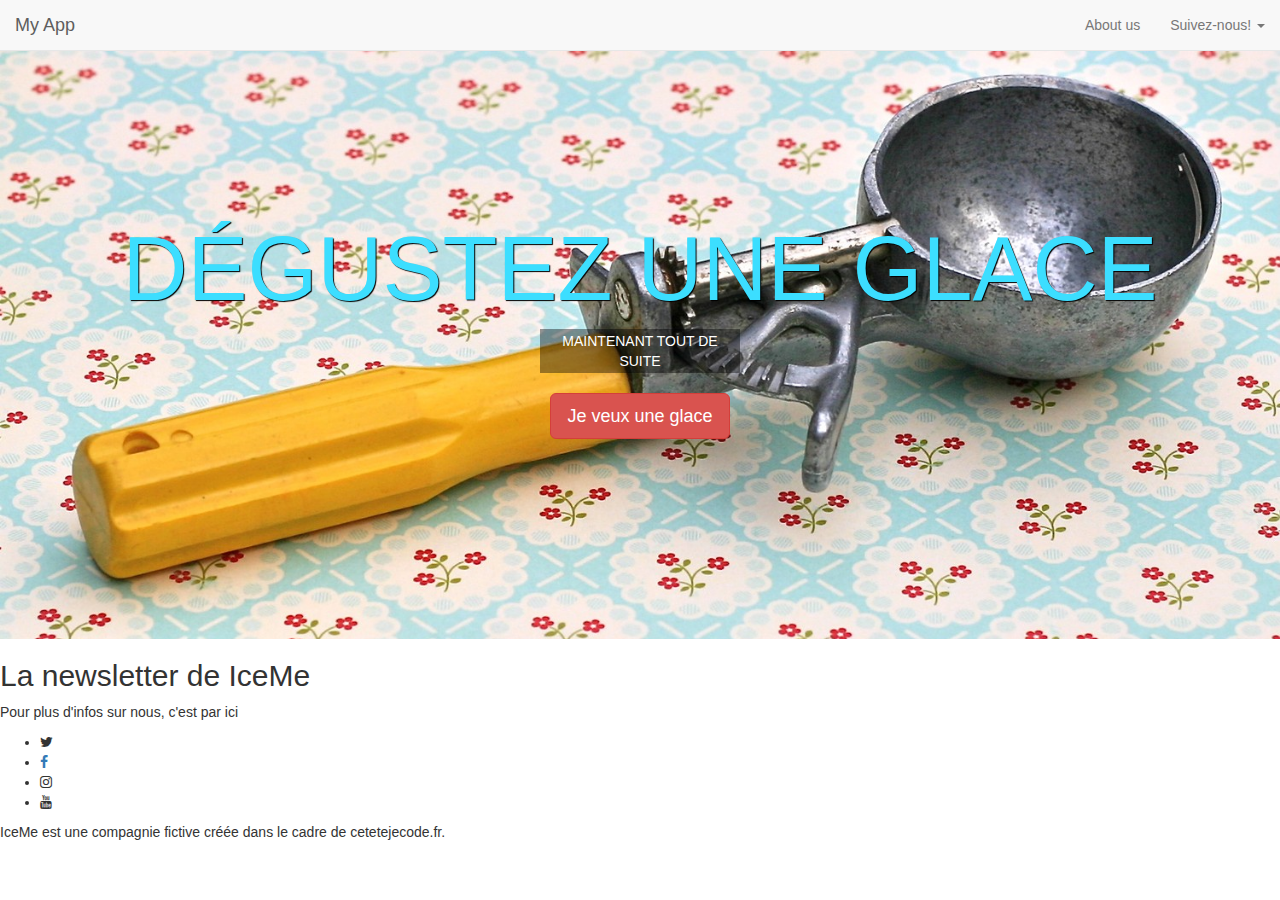
<file: 04-Front-End/03-Bootstrap/02-Bootstrap-mockup/index.html>
<!DOCTYPE html>
<html>
  <head>
    <meta charset="utf-8">
    <meta http-equiv="X-UA-Compatible" content="IE=edge">
    <meta name="viewport" content="width=device-width, initial-scale=1">

    <title>IceMe - Dégustez une glace, maintenant!</title>

    <link rel="stylesheet" href="https://maxcdn.bootstrapcdn.com/bootstrap/3.2.0/css/bootstrap.min.css">
    <link rel="stylesheet" href="https://maxcdn.bootstrapcdn.com/font-awesome/4.1.0/css/font-awesome.min.css">
    <link rel="stylesheet" href="stylesheet.css">

    <!-- HTML5 Shim and Respond.js IE8 support of HTML5 elements and media queries -->
    <!-- Leave those next 4 lines if you care about users using IE8 -->
    <!--[if lt IE 9]>
      <script src="https://oss.maxcdn.com/html5shiv/3.7.2/html5shiv.min.js"></script>
      <script src="https://oss.maxcdn.com/respond/1.4.2/respond.min.js"></script>
    <![endif]-->
  </head>
  <body>
    <nav class="navbar navbar-default navbar-fixed-top" role="navigation">
      <div class="container-fluid">
        <!-- Brand and toggle get grouped for better mobile display -->
        <div class="navbar-header">
           <button type="button" class="navbar-toggle collapsed" data-toggle="collapse" data-target="#bs-example-navbar-collapse-1">
             <span class="sr-only">Toggle navigation</span>
             <span class="icon-bar"></span>
             <span class="icon-bar"></span>
             <span class="icon-bar"></span>
           </button>
           <a class="navbar-brand" href="#">My App</a>
         </div>

        <!-- Collect the nav links, forms, and other content for toggling -->
        <div class="collapse navbar-collapse" id="bs-example-navbar-collapse-1">
          <ul class="nav navbar-nav navbar-right">
            <li><a href="#">About us</a></li>
            <li class="dropdown">
              <a href="#" class="dropdown-toggle" data-toggle="dropdown">Suivez-nous! <span class="caret"></span></a>
              <ul class="dropdown-menu" role="menu">
                <li><a href="https://twitter.com"><i class="fa fa-twitter"></i>  Twitter</a></li>
                <li><a href="https://www.facebook.com"><i class="fa fa-facebook"></i>  Facebook</a></li>
              </ul>
            </li>
          </ul>
        </div><!-- /.navbar-collapse -->
      </div><!-- /.container-fluid -->
    </nav>

    <div class="banner text-center">
      <h1>DÉGUSTEZ UNE GLACE</h1>
      <p>MAINTENANT TOUT DE SUITE</p>
      <a class="btn btn-danger btn-lg" data-toggle="modal" data-target="#myModal">Je veux une glace</a>
    </div>

    <div class="container">
      <div class="row">
        <div class="collapse">
          <p><img src="icon_ice.png" width="100">Choisissez jusque trois parfums parmis notre catalogue de 1000 glaces maison.</p>
          <p><img src="icon_geoloc.png" width="100">L'application vous géolocalise automatiquement et vous indique le temps d'attente estimé.</p>
          <p><img src="icon_truck.png" width="100">Un de nos supers livreurs fonce pour vous apporter votre glace, qui sera préparée juste à temps.</p>
          <p><img src="icon_dollar.png" width="100">Pas de monnaie ? Pas un problème, le paiement est automatiquement débité sur votre carte bancaire.</p>
        </div>
      </div>
    </div>

    <h2>La newsletter de IceMe</h2>
    <!-- form !-->
    <p>Pour plus d'infos sur nous, c'est par ici</p> <!-- lien vers about !-->

    <ul>
      <li><a href="https://twitter.com"></a><i class="fa fa-twitter"></i></li>
      <li><a href="https://www.facebook.com"><i class="fa fa-facebook"></i></a></li>
      <li><a href="http://instagram.com/"></a><i class="fa fa-instagram"></i></li>
      <li><a href="https://www.youtube.com/user/Loudstory"></a><i class="fa fa-youtube"></i></li>
    </ul>
    <p>IceMe est une compagnie fictive créée dans le cadre de cetetejecode.fr.</p>


    <!-- Modal -->
    <div class="modal fade" id="myModal" tabindex="-1" role="dialog" aria-labelledby="myModalLabel" aria-hidden="true">
      <div class="modal-dialog">
        <div class="modal-content">
          <div class="modal-header">
            <button type="button" class="close" data-dismiss="modal"><span aria-hidden="true">&times;</span><span class="sr-only">Close</span></button>
            <h4 class="modal-title" id="myModalLabel">Commandez maintenant !</h4>
          </div>
          <div class="modal-body">
            <form role="form">
              <div class="form-group">
                <label for="exampleInputEmail1">Votre email </label>
                <input type="email" class="form-control" id="exampleInputEmail1" placeholder="Votre email">
              </div>
            </form>
            <div class="checkbox">
              <input type="radio" name="support" value="Pot" id="pot">
              <label for="pot">Pot</label>
              <input type="radio" name="support" value="Cornet" id="cornet">
              <label for="cornet">Cornet</label>
            </div>
            <select class="form-control">
              <option>Chocolat</option>
              <option>Vanille</option>
              <option>Fraise</option>
            </select>
            <br>
            <input type="submit" value="Commandez" class="btn btn-primary"></button>
          </div>
        </div>
      </div>
    </div>


    <!-- Including Bootstrap JS (with its jQuery dependency) so that dynamic components work -->
    <script src="https://ajax.googleapis.com/ajax/libs/jquery/1.11.1/jquery.min.js"></script>
    <script src="https://maxcdn.bootstrapcdn.com/bootstrap/3.2.0/js/bootstrap.min.js"></script>
  </body>
</html>
</file>
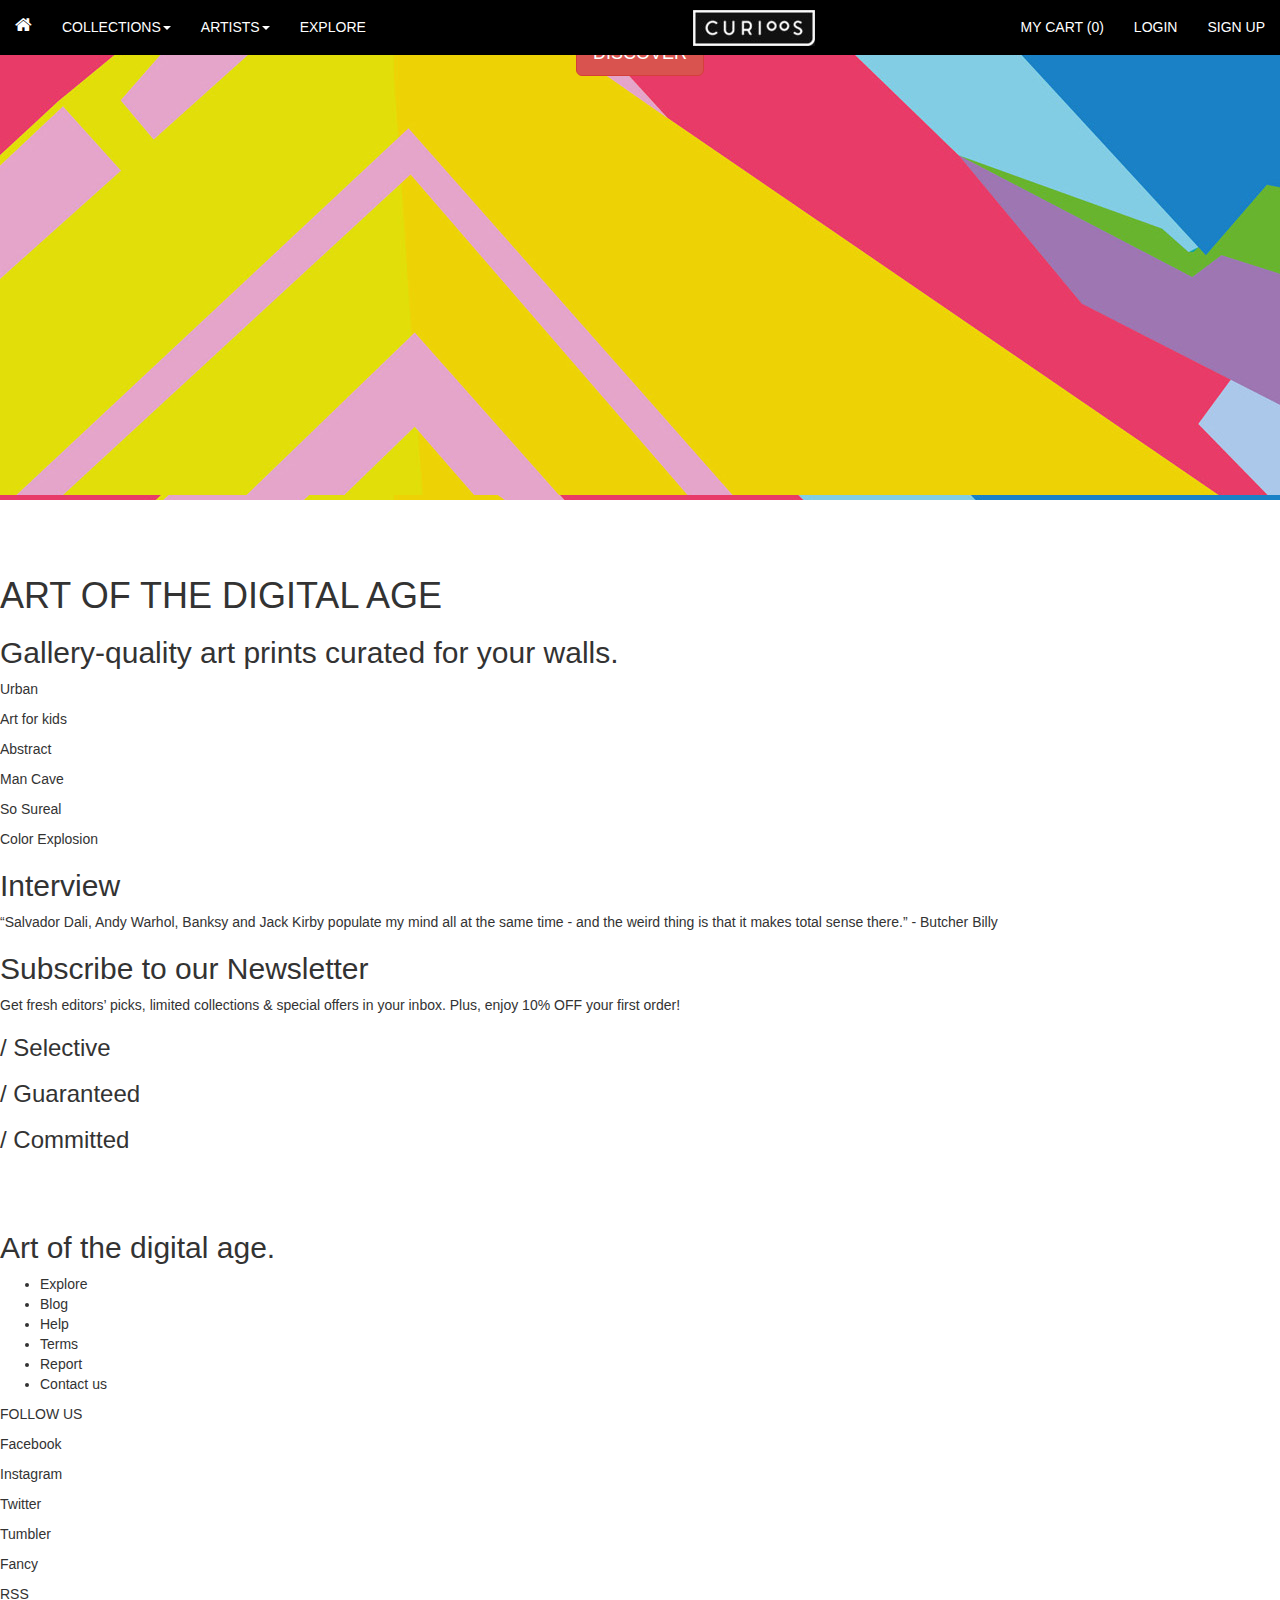
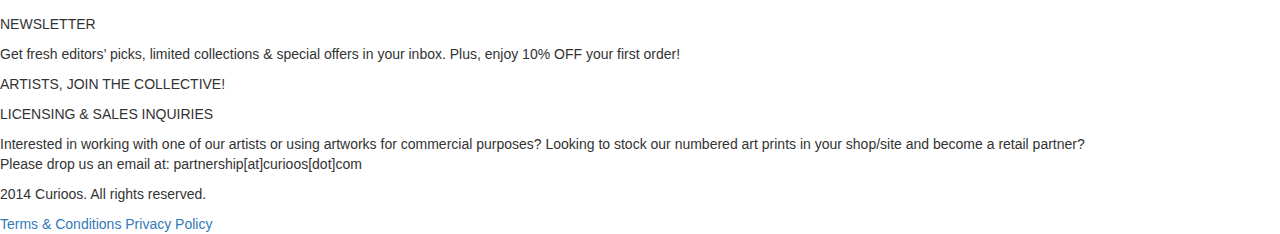
<file: 04-Front-End/03-Bootstrap/03-Final-site/index.html>
<!DOCTYPE html>
<html>
  <head>
    <meta charset="utf-8">
    <meta http-equiv="X-UA-Compatible" content="IE=edge">
    <meta name="viewport" content="width=device-width, initial-scale=1">

    <title>Curioos, Buy art print from the world's best digital artists</title>

    <link rel="stylesheet" href="https://maxcdn.bootstrapcdn.com/bootstrap/3.2.0/css/bootstrap.min.css">
    <link rel="stylesheet" href="https://maxcdn.bootstrapcdn.com/font-awesome/4.1.0/css/font-awesome.min.css">

    <link rel="stylesheet" type="text/css" href="style.css">
    <link rel="stylesheet" type="text/css" href="navbar.css">


  </head>

  <body>

    <!-- navbar -->
    <nav class="navbar navbar-default navbar-fixed-top navbar-black" role="navigation">
      <div class="container-fluid">
        <!-- Brand and toggle get grouped for better mobile display -->
        <div class="navbar-header">
          <button type="button" class="navbar-toggle collapsed" data-toggle="collapse" data-target="#bs-example-navbar-collapse-1">
            <span class="sr-only">Toggle navigation</span>
            <span class="icon-bar"></span>
            <span class="icon-bar"></span>
            <span class="icon-bar"></span>
          </button>
          <a class="navbar-brand" href="#"><i class="fa fa-home"></i></a>
        </div>

        <!-- Collect the nav links, forms, and other content for toggling -->
        <div class="collapse navbar-collapse" id="bs-example-navbar-collapse-1">
          <ul class="nav navbar-nav">
            <li class="dropdown">
              <a href="#" class="dropdown-toggle" data-toggle="dropdown">COLLECTIONS<span class="caret"></span></a>
              <ul class="dropdown-menu" role="menu">
                <li><a href="#">Popular Themes</a></li>
                <li><a href="#">Limited Collections</a></li>
                <li><a href="#">Graphic Fields</a></li>
                <li><a href="#">Urban</a></li>
              </ul>
            </li><li class="dropdown">
              <a href="#" class="dropdown-toggle" data-toggle="dropdown">ARTISTS<span class="caret"></span></a>
              <ul class="dropdown-menu" role="menu">
                <li><a href="#">Featured series</a></li>
              </ul>
            </li>
            <li><a href="#">EXPLORE</a></li>
          </ul>

          <a href="#"><img class="logo" src="images/logo-curioos.jpg"></a>

          <ul class="nav navbar-nav navbar-right">
            <li><a href="#">MY CART (0)</a></li>
            <li><a href="#">LOGIN</a></li>
            <li><a href="#">SIGN UP</a></li>
          </ul>
        </div><!-- /.navbar-collapse -->
      </div><!-- /.container-fluid -->
    </nav>
    <!-- background image -->


    <div class="text-center banner">
      <p>Man Cave | Limited Collection</p>
      <a href="#" class="btn btn-danger btn-lg" data-target="#signup">DISCOVER</a>
    </div>

    <div class="vertical-spacer"></div>


    <!-- button DISCOVER -->



    <h1>ART OF THE DIGITAL AGE</h1>
    <h2>Gallery-quality art prints curated for your walls.</h2>


    <p>Urban</p>
    <p>Art for kids</p>
    <p>Abstract</p>
    <p>Man Cave</p>
    <p>So Sureal</p>
    <p>Color Explosion</p>

    <h2>Interview</h2>
    <p>“Salvador Dali, Andy Warhol, Banksy and Jack Kirby populate my mind all at the same time - and the weird thing is that it makes total sense there.”
    - Butcher Billy</p>
    <!-- button Read more -->

    <h2>Subscribe to our Newsletter</h2>
    <p>Get fresh editors’ picks, limited collections & special offers in your inbox.
    Plus, enjoy 10% OFF your first order!</p>
    <!-- button Subscribe -->

    <h3>/ Selective</h3>
    <h3>/ Guaranteed</h3>
    <h3>/ Committed</h3>

    <!-- footer -->
    <img src="images/logo-footer.png">
    <h2>Art of the digital age.</h2>
    <ul>
      <li>Explore</li>
      <li>Blog</li>
      <li>Help</li>
      <li>Terms</li>
      <li>Report</li>
      <li>Contact us</li>
    </ul>

    <p>FOLLOW US</p>
    <p>Facebook</p>
    <p>Instagram</p>
    <p>Twitter</p>
    <p>Tumbler</p>
    <p>Fancy</p>
    <p>RSS</p>

    <p>NEWSLETTER</p>
    <p>Get fresh editors’ picks, limited collections & special offers in your inbox. Plus, enjoy 10% OFF your first order!</p>
    <!-- button SUBSCRIBE -->

    <p>ARTISTS, JOIN THE COLLECTIVE!</p>
    <!-- button REQUEST AN INVITATION -->

    <p>LICENSING & SALES INQUIRIES</p>
    <p>Interested in working with one of our artists or using artworks for commercial purposes? Looking to stock our numbered art prints in your shop/site and become a retail partner?
    <br>
    Please drop us an email at:
    partnership[at]curioos[dot]com</p>

    <!-- icone copyright --><p>2014 Curioos. All rights reserved.</p>
    <a href="#">Terms & Conditions</a>
    <a href="#">Privacy Policy</a>


    <!-- Including Bootstrap JS (with its jQuery dependency) so that dynamic components work -->
    <script src="https://ajax.googleapis.com/ajax/libs/jquery/1.11.1/jquery.min.js"></script>
    <script src="https://maxcdn.bootstrapcdn.com/bootstrap/3.2.0/js/bootstrap.min.js"></script>
  </body>
</html>
</file>
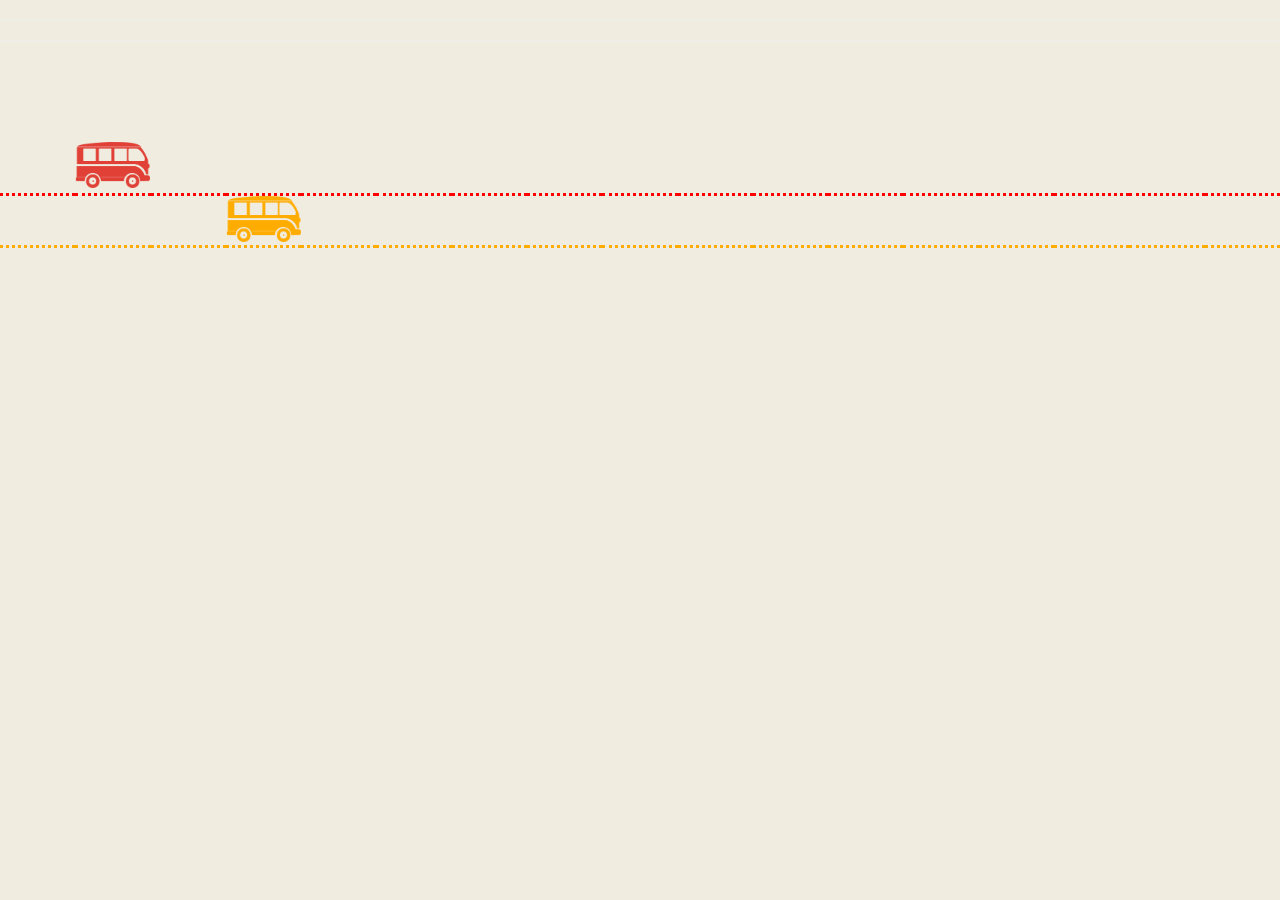
<file: 04-Front-End/05-HTTP-Ajax-2-days/01-wagon-race/index.html>
<!DOCTYPE html>
<html>
  <head>
    <meta charset="utf-8">
    <meta http-equiv="X-UA-Compatible" content="IE=edge">
    <meta name="viewport" content="width=device-width, initial-scale=1">

    <title>--- TODO ---</title>

    <link rel="stylesheet" href="https://maxcdn.bootstrapcdn.com/bootstrap/3.2.0/css/bootstrap.min.css">
    <link rel="stylesheet" href="https://maxcdn.bootstrapcdn.com/font-awesome/4.1.0/css/font-awesome.min.css">
    <link rel="stylesheet" type="text/css" href="css/style.css">

    <!-- HTML5 Shim and Respond.js IE8 support of HTML5 elements and media queries -->
    <!-- Leave those next 4 lines if you care about users using IE8 -->
    <!--[if lt IE 9]>
      <script src="https://oss.maxcdn.com/html5shiv/3.7.2/html5shiv.min.js"></script>
      <script src="https://oss.maxcdn.com/respond/1.4.2/respond.min.js"></script>
    <![endif]-->
  </head>
  <body>

   <table class="racer_table">
    <tr id="player1_race">
      <td></td>
      <td class="active"></td>
      <td></td>
      <td></td>
      <td></td>
      <td></td>
      <td></td>
      <td></td>
      <td></td>
      <td></td>
      <td></td>
      <td></td>
      <td></td>
      <td></td>
      <td></td>
      <td></td>
      <td></td>
    </tr>
    <hr>
    <hr>
    <tr id="player2_race">
      <td></td>
      <td></td>
      <td></td>
      <td class="active"></td>
      <td></td>
      <td></td>
      <td></td>
      <td></td>
      <td></td>
      <td></td>
      <td></td>
      <td></td>
      <td></td>
      <td></td>
      <td></td>
      <td></td>
      <td></td>
    </tr>
  </table>



    <!-- Including Bootstrap JS (with its jQuery dependency) so that dynamic components work -->
    <script src="https://ajax.googleapis.com/ajax/libs/jquery/1.11.1/jquery.min.js"></script>
    <script src="game.js" type="text/javascript"></script>

  </body>
</html>
</file>
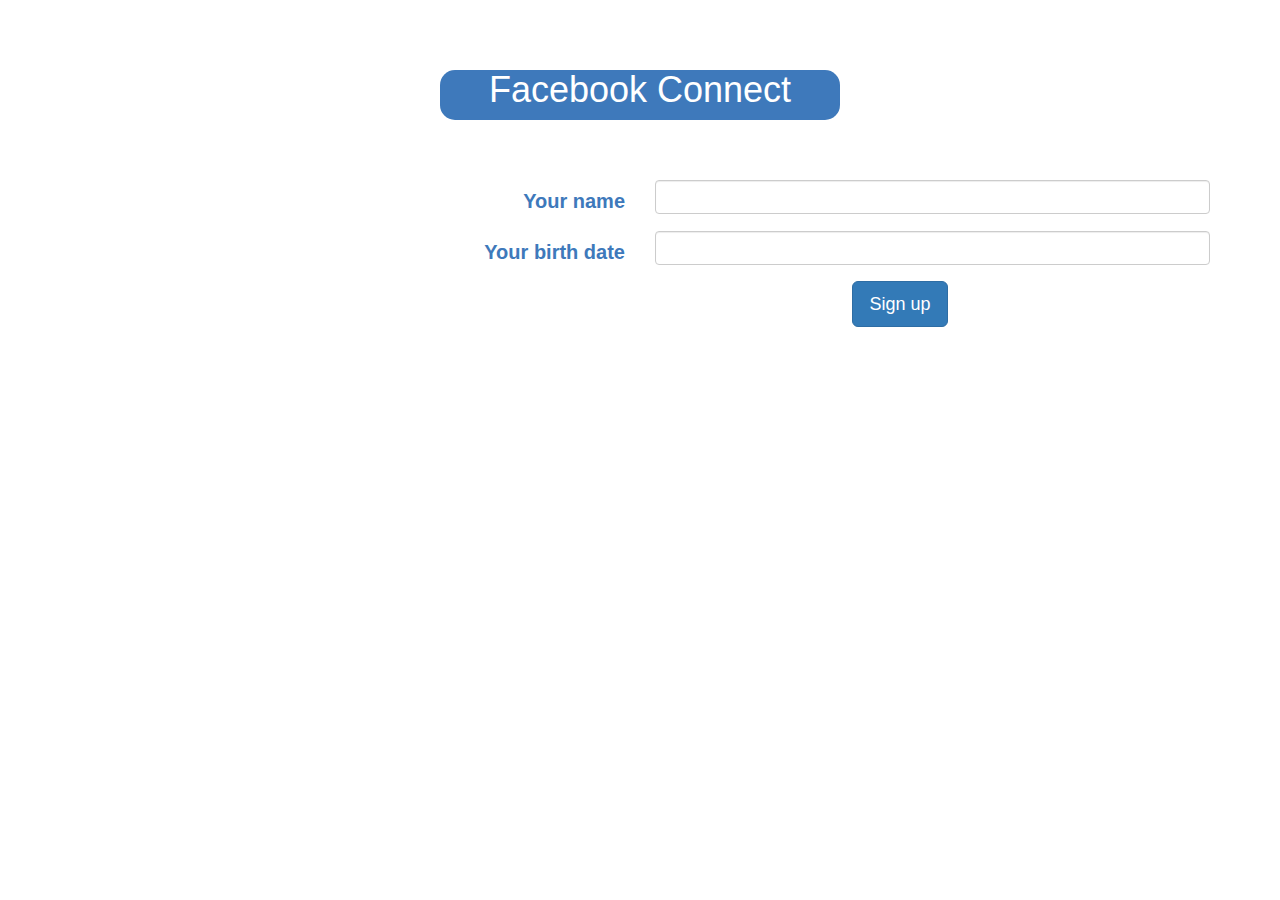
<file: 04-Front-End/05-HTTP-Ajax-2-days/03 - Facebook-connect/index.html>
<!DOCTYPE html>
<html>
  <head>
    <meta charset="utf-8">
    <meta http-equiv="X-UA-Compatible" content="IE=edge">
    <meta name="viewport" content="width=device-width, initial-scale=1">

    <title>Facebook API</title>

    <link rel="stylesheet" href="https://maxcdn.bootstrapcdn.com/bootstrap/3.2.0/css/bootstrap.min.css">
    <link rel="stylesheet" href="https://maxcdn.bootstrapcdn.com/font-awesome/4.1.0/css/font-awesome.min.css">
    <link rel="stylesheet" href="main.css">

    <!-- HTML5 Shim and Respond.js IE8 support of HTML5 elements and media queries -->
    <!-- Leave those next 4 lines if you care about users using IE8 -->
    <!--[if lt IE 9]>
      <script src="https://oss.maxcdn.com/html5shiv/3.7.2/html5shiv.min.js"></script>
      <script src="https://oss.maxcdn.com/respond/1.4.2/respond.min.js"></script>
    <![endif]-->
  </head>

  <body class="text-center">
    <div id="title">
      <h1>Facebook Connect</h1>
    </div>

    <div id="form-box">
      <div class="container">
        <div class="row">
          <div class="col-sm-4">
            <div id="my-picture" alt="Profile picture" class="img-circle"></div>
          </div>

          <div class="col-sm-8">
            <form class="form-horizontal" role="form">
              <div class="form-group">
                <label for="name" class="col-sm-3 control-label">Your name</label>
                <div class="col-sm-9">
                  <input type="name" class="form-control" id="my_name">
                </div>
              </div>
              <div class="form-group">
                <label for="birth_date" class="col-sm-3 control-label">Your birth date</label>
                <div class="col-sm-9">
                  <input type="birth_date" class="form-control" id="my_birth_date">
                </div>
              </div>

              <div class="form-group">
                <div class="col-sm-offset-2 col-sm-10">
                  <button id="btn-info-from-facebook"  class="btn btn-primary btn-lg">Sign up</button>
                </div>
              </div>
            </form>
          </div>
        </div>
      </div>
    </div>



    <!-- Including Bootstrap JS (with its jQuery dependency) so that dynamic components work -->
    <script src="https://ajax.googleapis.com/ajax/libs/jquery/1.11.1/jquery.min.js"></script>
    <script src="https://maxcdn.bootstrapcdn.com/bootstrap/3.2.0/js/bootstrap.min.js"></script>
    <script src="facebookconnect.js"></script>

  </body>
</html>
</file>
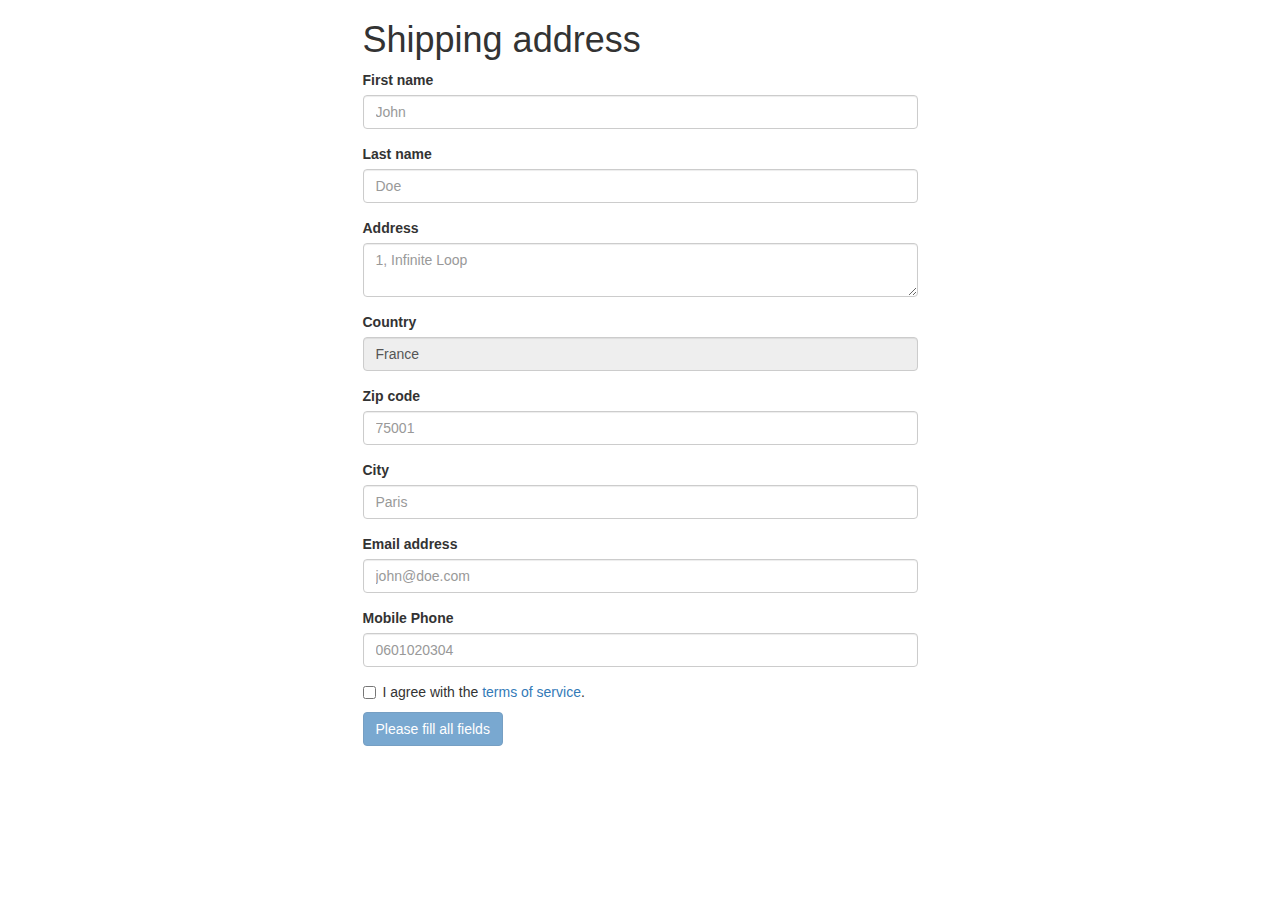
<file: 04-Front-End/06-Javascript-Advanced/01-Form-Validation/index.html>
<!DOCTYPE html>
<html>
<head>
  <title>Form Validation</title>
  <meta charset="utf-8">
  <meta http-equiv="X-UA-Compatible" content="IE=edge">
  <meta name="viewport" content="width=device-width, initial-scale=1">
  <link rel="stylesheet" href="//netdna.bootstrapcdn.com/bootstrap/3.1.1/css/bootstrap.min.css">
</head>
<body>
  <div class="container">
    <div class="row">
      <div class="col-xs-12 col-sm-6 col-sm-offset-3">
        <h1>Shipping address</h1>

        <form role="form">
          <div class="form-group">
            <label for="first_name">First name</label>
            <input type="text" class="form-control" name="first_name" id="first_name" placeholder="John">
          </div>
          <div class="form-group">
            <label for="last_name">Last name</label>
            <input type="text" class="form-control" name="last_name" id="last_name" placeholder="Doe">
          </div>
          <div class="form-group">
            <label for="address">Address</label>
            <textarea class="form-control" name="address" id="address" rows="2" placeholder="1, Infinite Loop"></textarea>
          </div>
          <div class="form-group">
            <label for="country">Country</label>
            <input type="text" class="form-control" name="country" id="country" value="France" readonly>
          </div>
          <div class="form-group">
            <label for="zip_code">Zip code</label>
            <input type="text" class="form-control" name="zip_code" id="zip_code" placeholder="75001">
          </div>
          <div class="form-group">
            <label for="city">City</label>
            <input type="text" class="form-control" name="city" id="city" placeholder="Paris">
          </div>
          <div class="form-group">
            <label for="email">Email address</label>
            <input type="email" class="form-control" name="email" id="email" placeholder="john@doe.com">
          </div>
          <div class="form-group">
            <label for="mobile_phone">Mobile Phone</label>
            <input type="text" class="form-control" name="mobile_phone" id="mobile_phone" placeholder="0601020304">
          </div>
          <div class="checkbox">
            <label>
              <input type="checkbox" name="tos" id="tos">
              I agree with the <a href="#">terms of service</a>.
            </label>
          </div>
          <button type="submit" class="btn btn-primary" disabled>
            Please fill all fields
          </button>
        </form>

      </div>
    </div>
  </div>

  <footer style="height: 7em"></footer>

  <!-- Including jQuery from the Google CDN -->
  <script src="//ajax.googleapis.com/ajax/libs/jquery/1.11.0/jquery.min.js"></script>

  <!-- Including your code -->
  <script src="form_validation.js"></script>
</body>
</html>
</file>
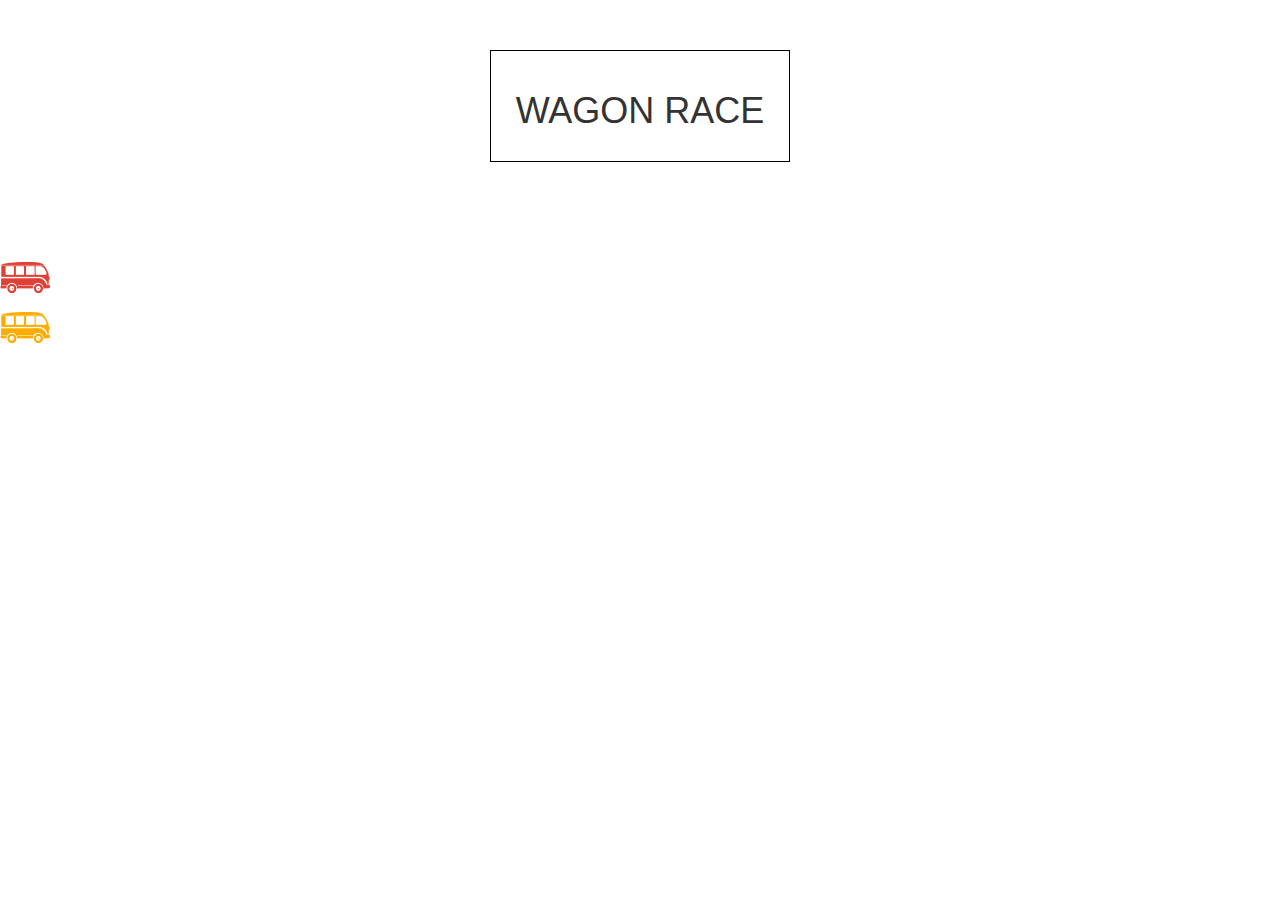
<file: 04-Front-End/05-HTTP-Ajax-2-days/02-AJAX-wagon-race/public/index.html>
<!DOCTYPE html>
<html>
  <head>
    <meta charset="utf-8">
    <meta http-equiv="X-UA-Compatible" content="IE=edge">
    <meta name="viewport" content="width=device-width, initial-scale=1">

    <title>-WAGON RACE-</title>

    <link rel="stylesheet" href="https://maxcdn.bootstrapcdn.com/bootstrap/3.2.0/css/bootstrap.min.css">
    <link rel="stylesheet" href="https://maxcdn.bootstrapcdn.com/font-awesome/4.1.0/css/font-awesome.min.css">
    <link rel="stylesheet" href="css/main.css">
  </head>

  <body class="text-center">

     <div id="game-box">
      <h1>WAGON RACE</h1>
      <div class="player-1">
        <p>Player 1 has won</p>
        <a href='/' class='btn btn-danger'>Restart</a>
      </div>
      <div class="player-2">
        <p>Player 2 has won</p>
        <a href='/' class='btn btn-danger'>Restart</a>
      </div>

      <div id="newSession">
        <button id="startANewGame">Start a new game</button>
          <div class="form-players-name">
            <form class="form-inline" role="form">
              <div class="form-group">
                <label for="name">Player 1</label>
                <input type="name" class="form-control" id="name_player1" placeholder="Please enter your name">
                <input type="submit" value="Submit" class="btn btn-primary">
                <label for="name">Player 2</label>
                <input type="name" class="form-control" id="name_player2" placeholder="Please enter your name">
                <input type="submit" value="Submit" class="btn btn-primary">
              </div>
            </form>
          </div>
      </div>

      <div id="runGame"></div>
    </div>


    <table id="race-table">
      <tbody>
        <tr id="track-1">
          <td class="here"></td>
        </tr>
        <tr id="track-2">
          <td class="here"></td>
        </tr>
      </tbody>
    </table>




    <!-- Including Bootstrap JS (with its jQuery dependency) so that dynamic components work -->
    <script src="https://ajax.googleapis.com/ajax/libs/jquery/1.11.1/jquery.min.js"></script>
    <script src="https://maxcdn.bootstrapcdn.com/bootstrap/3.2.0/js/bootstrap.min.js"></script>
    <script src="js/game.js"></script>
  </body>
</html>
</file>
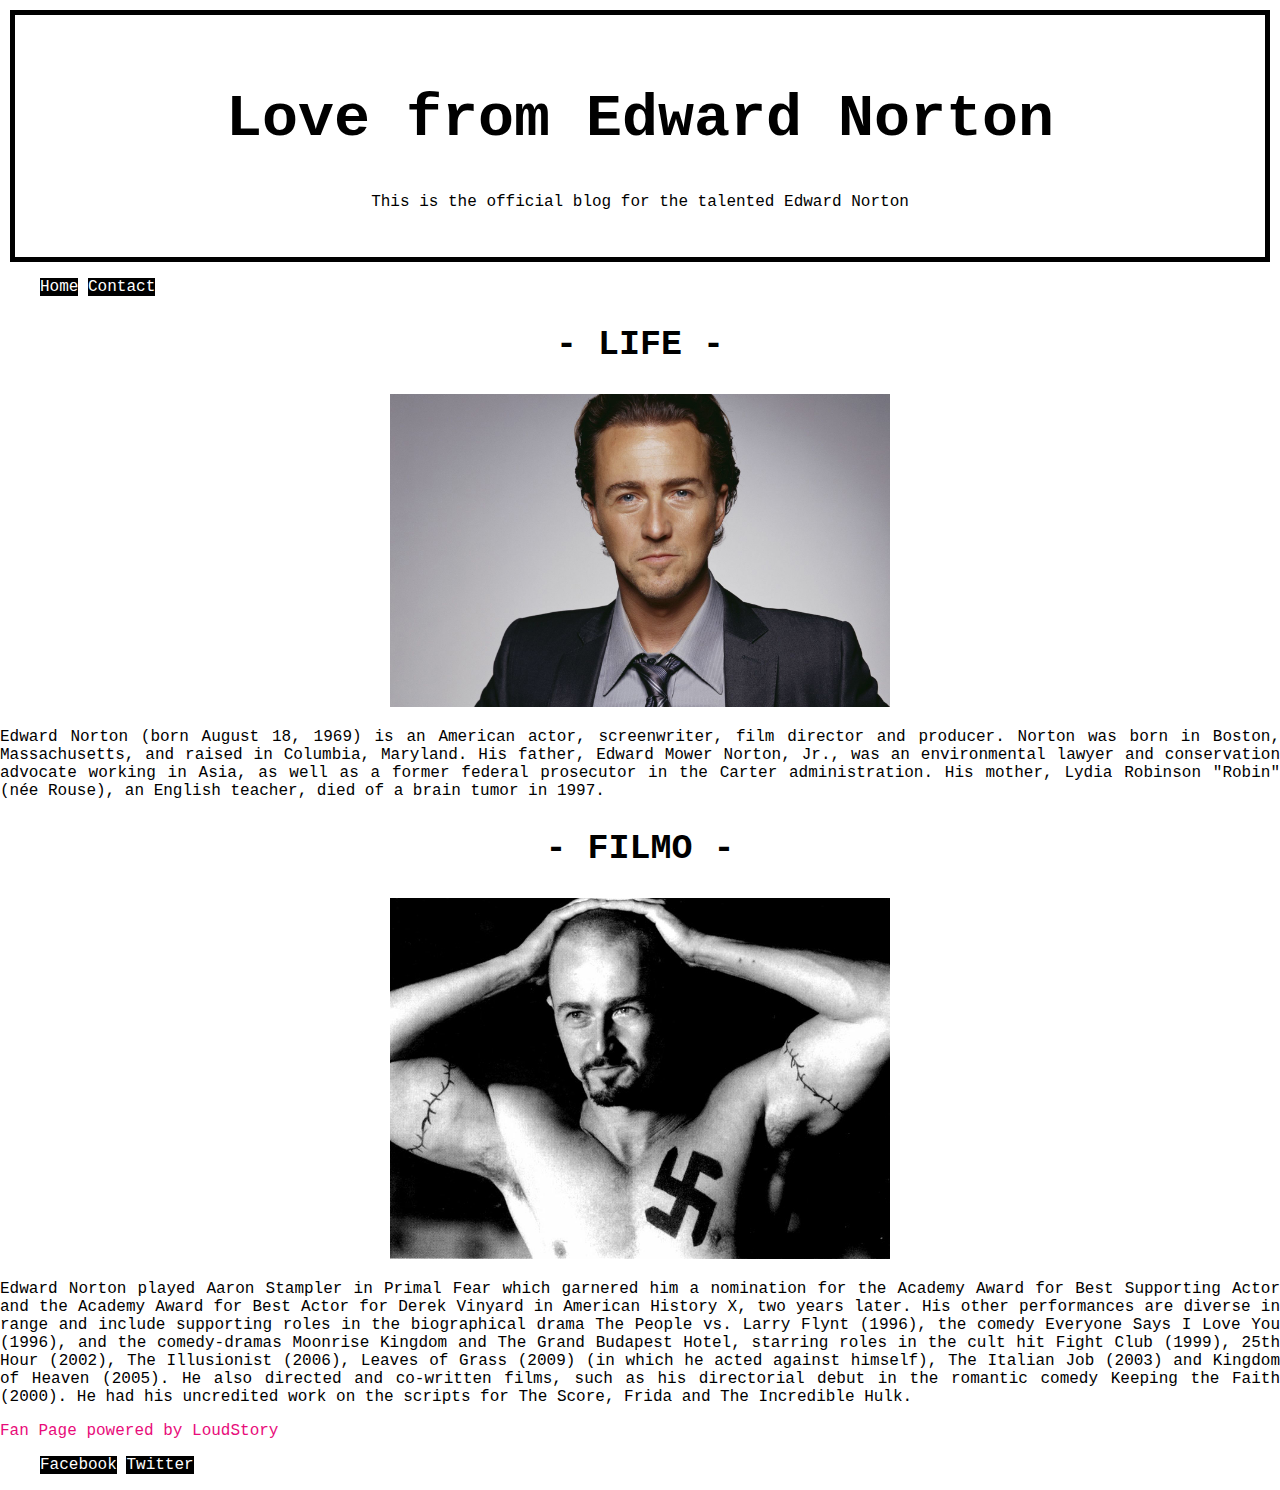
<file: 04-Front-End/01-HTML/blog.html>
<!DOCTYPE html>
<html>
<head>
  <title>Edward Norton Fan Page</title>
  <meta charset="utf-8">
  <meta name="description" content="The official blog for Edward Norton's fans">
  <link rel="stylesheet" type="text/css" href="style.css">
</head>
<body>
  <header>
    <h1>Love from Edward Norton</h1>
    <p>This is the official blog for the talented Edward Norton</p>
  </header>

  <nav>
    <ul>
      <li><a href="blog.html">Home</a></li>
      <li><a href="contact.html">Contact</a></li>
    </ul>
  </nav>


  <div class="article">
    <h2>- LIFE -</h2>
    <img src="images/edward_norton.jpg" alt="Academy-award winner Edward Norton" width="500px">
    <p><bold>Edward Norton</bold> (born August 18, 1969) is an American actor, screenwriter, film director and producer. Norton was born in Boston, Massachusetts, and raised in Columbia, Maryland. His father, Edward Mower Norton, Jr., was an environmental lawyer and conservation advocate working in Asia, as well as a former federal prosecutor in the Carter administration. His mother, Lydia Robinson "Robin" (née Rouse), an English teacher, died of a brain tumor in 1997.</p>

    <h2>- FILMO -</h2>
    <img src="images/EdwardAmericanHistoryX.jpg" alt="Academy-award winner Edward Norton in movie American History X"width="500px">
    <p><bold>Edward Norton</bold> played Aaron Stampler in Primal Fear which garnered him a nomination for the Academy Award for Best Supporting Actor and the Academy Award for Best Actor for Derek Vinyard in American History X, two years later. His other performances are diverse in range and include supporting roles in the biographical drama The People vs. Larry Flynt (1996), the comedy Everyone Says I Love You (1996), and the comedy-dramas Moonrise Kingdom and The Grand Budapest Hotel, starring roles in the cult hit Fight Club (1999), 25th Hour (2002), The Illusionist (2006), Leaves of Grass (2009) (in which he acted against himself), The Italian Job (2003) and Kingdom of Heaven (2005). He also directed and co-written films, such as his directorial debut in the romantic comedy Keeping the Faith (2000). He had his uncredited work on the scripts for The Score, Frida and The Incredible Hulk.</p>
  </div>

  <footer>
    <p>Fan Page powered by LoudStory</p>
    <ul>
      <li><a href="https://www.facebook.com/officialedwardnorton">Facebook</a></li>
      <li><a href="https://twitter.com/EdwardNorton">Twitter</a></li>
    </ul>
  </footer>


</body>
</html>
</file>
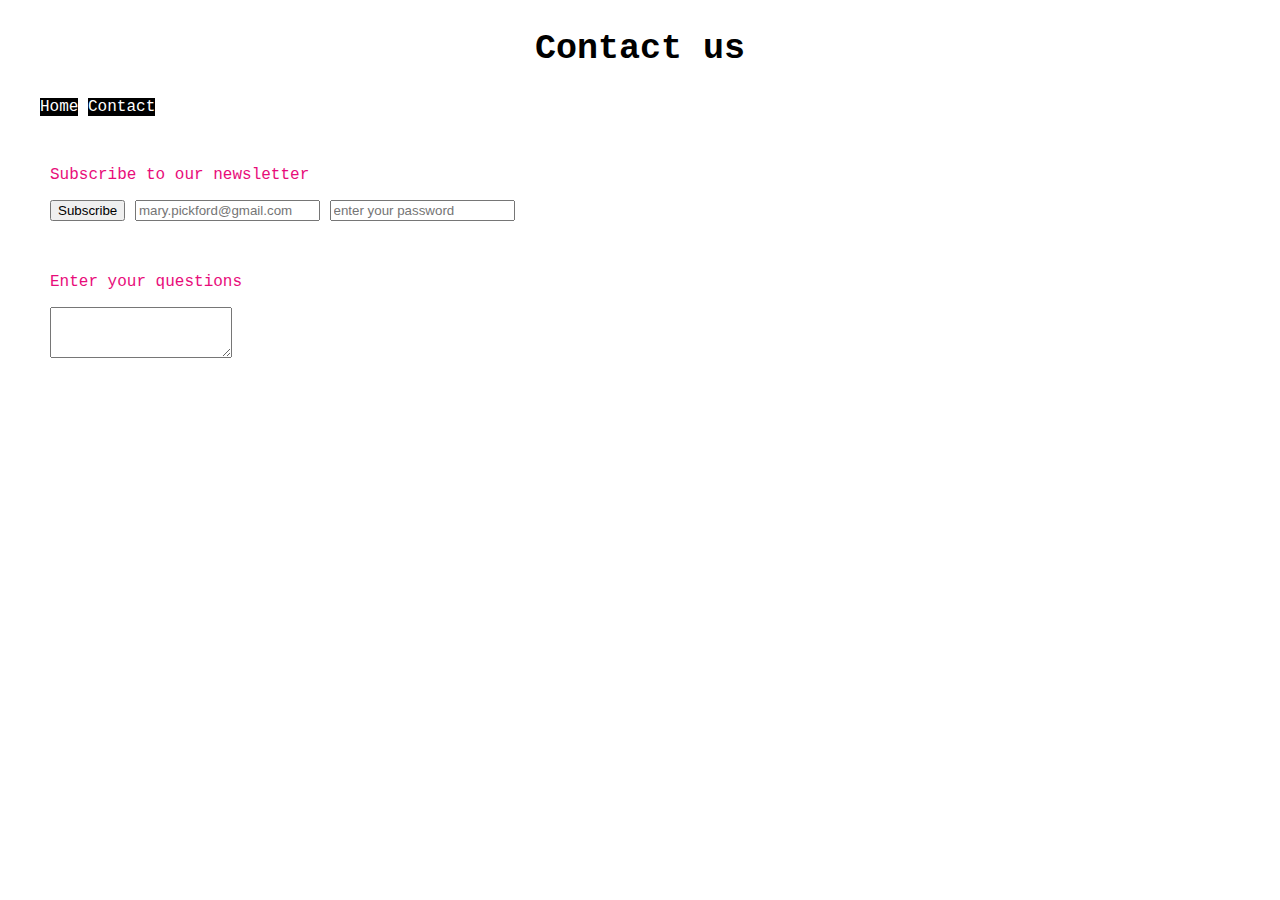
<file: 04-Front-End/01-HTML/contact.html>
<!DOCTYPE html>
<html>
<head>
  <title>Edward Norton Fan Page</title>
  <meta charset="utf-8">
  <meta name="description" content="The official blog for Edward Norton's fans">
  <link rel="stylesheet" type="text/css" href="style.css">
</head>
<body>
  <h2 class="centered-text">Contact us</h2>

  <nav>
      <ul>
        <li><a href="blog.html">Home</a></li>
        <li><a href="contact.html" target="_blank">Contact</a></li>
      </ul>
  </nav>
  <div class="form">
    <form action="/users/sign_in">
    <label for="user_email"></label>
    <p class="fuschia-text">Subscribe to our newsletter</p>
    <input type="submit" value="Subscribe">
    <input type="text" name="email" id="user_email" placeholder="mary.pickford@gmail.com">
    <input type="password" name="password" placeholder="enter your password">
    </form>
    <br>
    <br>
    <p class="fuschia-text">Enter your questions</p>
    <textarea name="bio" rows="3"></textarea>
  </div>

</body>
</html>
</file>
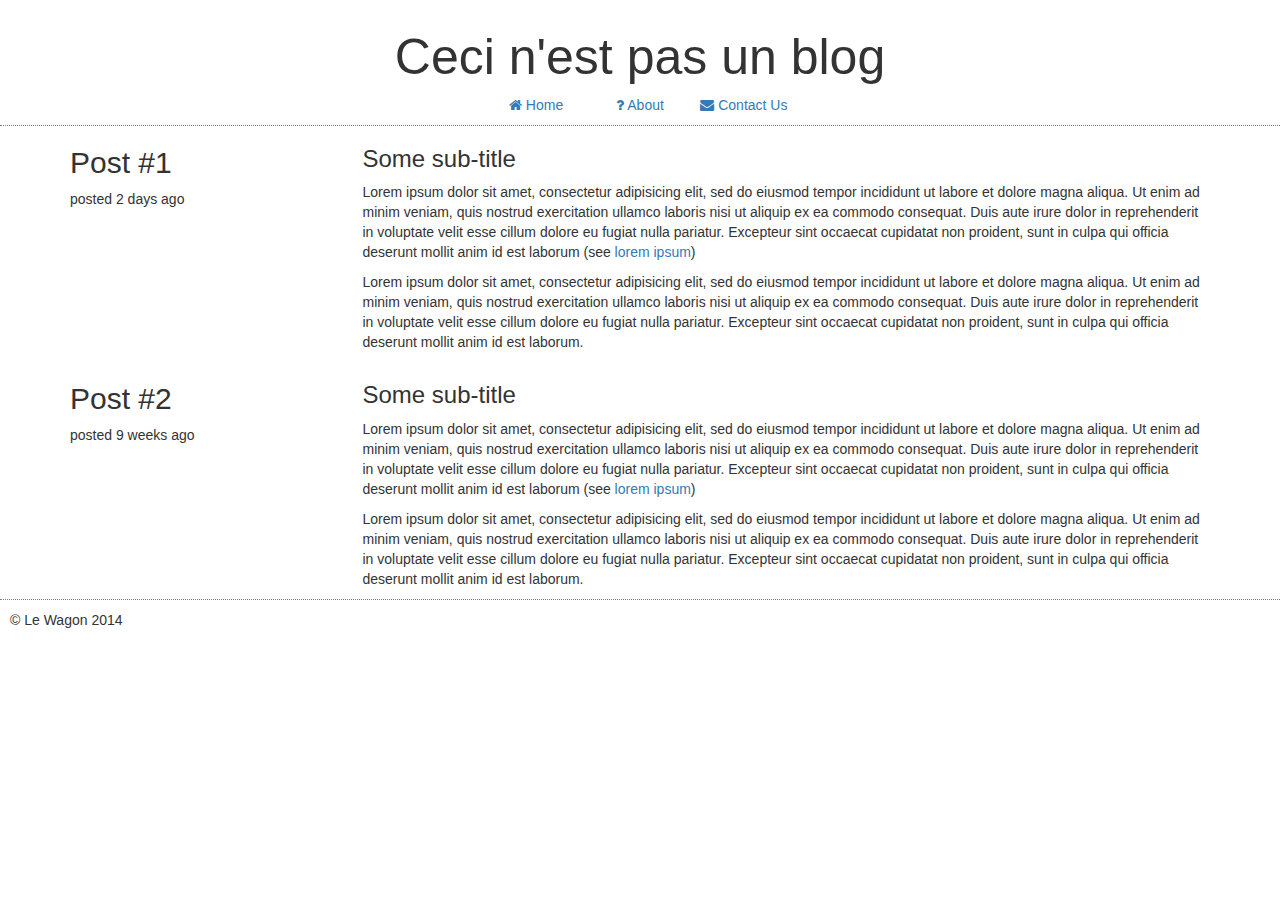
<file: 04-Front-End/03-Bootstrap/01-Grid/blog/blog.html>
<!DOCTYPE html>
<html>
<head>
  <meta charset="utf-8">
  <meta http-equiv="X-UA-Compatible" content="IE=edge">
  <meta name="viewport" content="width=device-width, initial-scale=1">

  <title>Blog</title>
  <!--Bootstrap CSS-->
  <link href="http://netdna.bootstrapcdn.com/bootstrap/3.1.1/css/bootstrap.min.css" rel="stylesheet">

  <!--FontAwesome-->
  <link href="http://netdna.bootstrapcdn.com/font-awesome/4.0.3/css/font-awesome.css" rel="stylesheet">

  <!--Your CSS-->
  <link href="main.css" rel="stylesheet" type='text/css'>

  <!--Google Web Fonts-->
  <link href='http://fonts.googleapis.com/css?family=Open+Sans' rel='stylesheet' type='text/css'>
</head>
<body>
  <header>
    <h1>Ceci n'est pas un blog</h1>
    <ul>
      <li><a href="#"><i class="fa fa-home"></i>  Home</a></li>
      <li><a href="#"><i class="fa fa-question"></i></i>  About</a></li>
      <li><a href="#"><i class="fa fa-envelope"></i>  Contact Us</a></li>
    </ul>
  </header>

  <div class="container">
    <article class="row">
      <div class="col-xs-12 col-sm-3">
        <h2>Post #1</h2>
        <p>posted 2 days ago</p>
      </div>
      <div class="col-xs-12 col-sm-9">
       <section>
        <h3>Some sub-title</h3>
        <p>Lorem ipsum dolor sit amet, consectetur adipisicing elit, sed do eiusmod tempor incididunt ut labore et dolore magna aliqua. Ut enim ad minim veniam, quis nostrud exercitation ullamco laboris nisi ut aliquip ex ea commodo consequat. Duis aute irure dolor in reprehenderit in voluptate velit esse cillum dolore eu fugiat nulla pariatur. Excepteur sint occaecat cupidatat non proident, sunt in culpa qui officia deserunt mollit anim id est laborum (see <a href="#">lorem ipsum</a>)</p>
       </section>
       <section>
        <p>Lorem ipsum dolor sit amet, consectetur adipisicing elit, sed do eiusmod tempor incididunt ut labore et dolore magna aliqua. Ut enim ad minim veniam, quis nostrud exercitation ullamco laboris nisi ut aliquip ex ea commodo consequat. Duis aute irure dolor in reprehenderit in voluptate velit esse cillum dolore eu fugiat nulla pariatur. Excepteur sint occaecat cupidatat non proident, sunt in culpa qui officia deserunt mollit anim id est laborum.</p>
       </section>
      </div>
    </article>
    <article class="row">
      <div class="col-xs-12 col-sm-3">
        <h2>Post #2</h2>
        <p class>posted 9 weeks ago</p>
      </div>
      <div>
        <div class="col-xs-12 col-sm-9">
          <section >
            <h3>Some sub-title</h3>
            <p>Lorem ipsum dolor sit amet, consectetur adipisicing elit, sed do eiusmod tempor incididunt ut labore et dolore magna aliqua. Ut enim ad minim veniam, quis nostrud exercitation ullamco laboris nisi ut aliquip ex ea commodo consequat. Duis aute irure dolor in reprehenderit in voluptate velit esse cillum dolore eu fugiat nulla pariatur. Excepteur sint occaecat cupidatat non proident, sunt in culpa qui officia deserunt mollit anim id est laborum (see <a href="#">lorem ipsum</a>)</p>
          </section>
          <section>
            <p>Lorem ipsum dolor sit amet, consectetur adipisicing elit, sed do eiusmod tempor incididunt ut labore et dolore magna aliqua. Ut enim ad minim veniam, quis nostrud exercitation ullamco laboris nisi ut aliquip ex ea commodo consequat. Duis aute irure dolor in reprehenderit in voluptate velit esse cillum dolore eu fugiat nulla pariatur. Excepteur sint occaecat cupidatat non proident, sunt in culpa qui officia deserunt mollit anim id est laborum.</p>
          </section>
        </div>
      </div>
    </article>
  </div>

  <footer>
     &copy; Le Wagon 2014
  </footer>
  </div>
</body>
</html>
</file>
<file: 04-Front-End/03-Bootstrap/02-Bootstrap-mockup/stylesheet.css>
.banner{
  background: url("ice_cream_scoop.jpg") no-repeat center center;
  background-size: cover;
  padding-top: 200px;
  padding-bottom: 200px
}

.banner h1{
  color: #3cdeff;
  font-size: 90px;
  text-shadow: 1px 1px 1px #000;
}

.banner p{
  background: rgba(0, 0, 0, .4);
  color: white;
  width: 200px;
  margin: 0 auto;
  margin-bottom: 20px;
  padding: 2px;
}
</file>
<file: 04-Front-End/03-Bootstrap/03-Final-site/style.css>
.vertical-spacer {
  height: 4em;
}

.banner{
  background-image: url('images/yonialter.jpg');
  height: 500px;
}
</file>
<file: 04-Front-End/03-Bootstrap/03-Final-site/navbar.css>
img.logo {

  margin-left: 25%;
  margin-top: 10px;
}


.navbar-black{
  background: black;
  border: none;
}

.navbar-black .navbar-nav > li > a
{
  color: white;
  line-height: 25px;
}

.navbar-black .navbar-nav > li > a:hover
{
  color: #C89D63;
}

.navbar-brand .fa-home::before{
  color: white;
}

.dropdown-menu a {
  background: black;
  color: white;
}

.dropdown-toggle a {
  background: black;
  color: white;
}
.navbar-nav > .dropdown > .dropdown-menu,
.navbar-nav > .dropdown > .dropdown-menu >  li > a,
.navbar-nav > .dropdown > .dropdown-menu > li > a:hover,
.navbar-nav > .dropdown > .dropdown-menu > li > a:focus{

  background: black;
  color: white;
}

.navbar-black .navbar-nav > .open > a,
.navbar-black .navbar-nav > .open > a:hover,
.navbar-black .navbar-nav > .open > a:focus{
  background: transparent;
  color: white;
}
</file>
<file: 04-Front-End/05-HTTP-Ajax-2-days/01-wagon-race/css/style.css>
body{
  background-color: #F0ECDF;
}

tr{
  margin-top: 20px;

}

.racer_table{
  margin-top: 100px;
}

.racer_table td {
  background-color: #F0ECDF;
  height: 52px;
  width: 100px;
}

#player1_race td.active {
  background-image: url("../img/player_1.png");
  background-size: 100%;
  background-repeat: no-repeat;
  background-color: #F0ECDF;
}

#player2_race td.active {
  background-image: url("../img/player_2.png");
  background-size: 100%;
  background-repeat: no-repeat;
  background-color: #F0ECDF;
}

#player1_race{
  border-bottom: dotted #ff0000;
}

#player2_race{
  border-bottom: dotted #FFAC00;
  margin-top: 40px;

}
</file>
<file: 04-Front-End/05-HTTP-Ajax-2-days/03 - Facebook-connect/main.css>
body{
  padding-top: 50px;
}

#form-box{
  margin: auto;
  height: 300px;
  margin-top: 20px;
}

.form{
  text-align: center;
  margin: 20px;
  padding: 20px;
}

.form-horizontal{
  margin-top: 40px;
}

.form-control{
  color: #3E79BB;
}

.control-label{
  color: #3E79BB;
  font-size: 20px;
  font-family: arial;
  text-align: right;
}

#my-picture{
  width: 70px;
  height: 70px;
  margin: auto;
  margin-top: 20px;
}

img {
  border-radius: 15px;
}

#title{
  background-color: #3E79BB;
  color: white;
  width: 400px;
  height: 50px;
  margin: auto;
  border-radius: 15px;
  display: block;
}
</file>
<file: 04-Front-End/05-HTTP-Ajax-2-days/02-AJAX-wagon-race/public/css/main.css>
body{
  padding-top: 50px;
}

#race-table td{
  width: 50px;
  height: 50px;
}

#track-1 .here{
  background-image: url('../img/player_1.png');
  background-size: 100%;
  background-repeat: no-repeat;
}

.finish-line{
  background: black;
}

#track-2 .here{
  background-image: url('../img/player_2.png');
  background-size: 100%;
  background-repeat: no-repeat;

}

#game-box{
  border: 1px solid black;
  padding: 20px;
  width: 300px;
  margin: 0 auto;
  margin-bottom: 100px;
}

#game-box .player-1, #game-box .player-2{
  display: none;
}

.form-group{
  margin-top: 15px;
  margin-bottom: 15px;
}

#newSession{
  display: none;
}

#runGame{
  display: none;
}
</file>
<file: 04-Front-End/01-HTML/style.css>
body{
  font-family: courier;
}

html, body{
  margin: 0;
  padding: 0;
}

h1{
  font-size: 60px;
  font-weight: bold;
}

h2{
  font-size: 35px;
}

header{
  border: 5px solid black;
  padding: 30px;
  margin: 10px;
  text-align: center;
}

footer{
  color: #E80C7A;
  text-decoration: none;
  border-top: 3px solid lightgrey;
  display: inline;
}

a{
  background-color: black;
  color: white;
  text-decoration: none;
}

a:hover {
  text-decoration: none;
  background-color: #E80C7A;
}

nav {
  display: inline;
}

.article{
  text-align: center;

}

.form{
  margin: 50px;
}

.article p {
  text-align: justify;
}

.fuschia-text{
  color: #E80C7A;
}

.centered-text{
  text-align: center;
}

ul li {
  list-style: none;
  display: inline;
}
</file>
<file: 04-Front-End/03-Bootstrap/01-Grid/blog/main.css>
header ul
{
	list-style-type:none;
	margin: 0;
	padding:0;
	text-align: center;
}

header a
{
	display:block;
	width:100px;
}

header li
{
	display:inline-block;
}

header{
	border-bottom: 1px dotted grey;
	padding: 10px;
}

footer{
	border-top: 1px dotted grey;
	padding: 10px;
}

h1{
	text-align: center;
	font-size: 50px;
}
</file>
